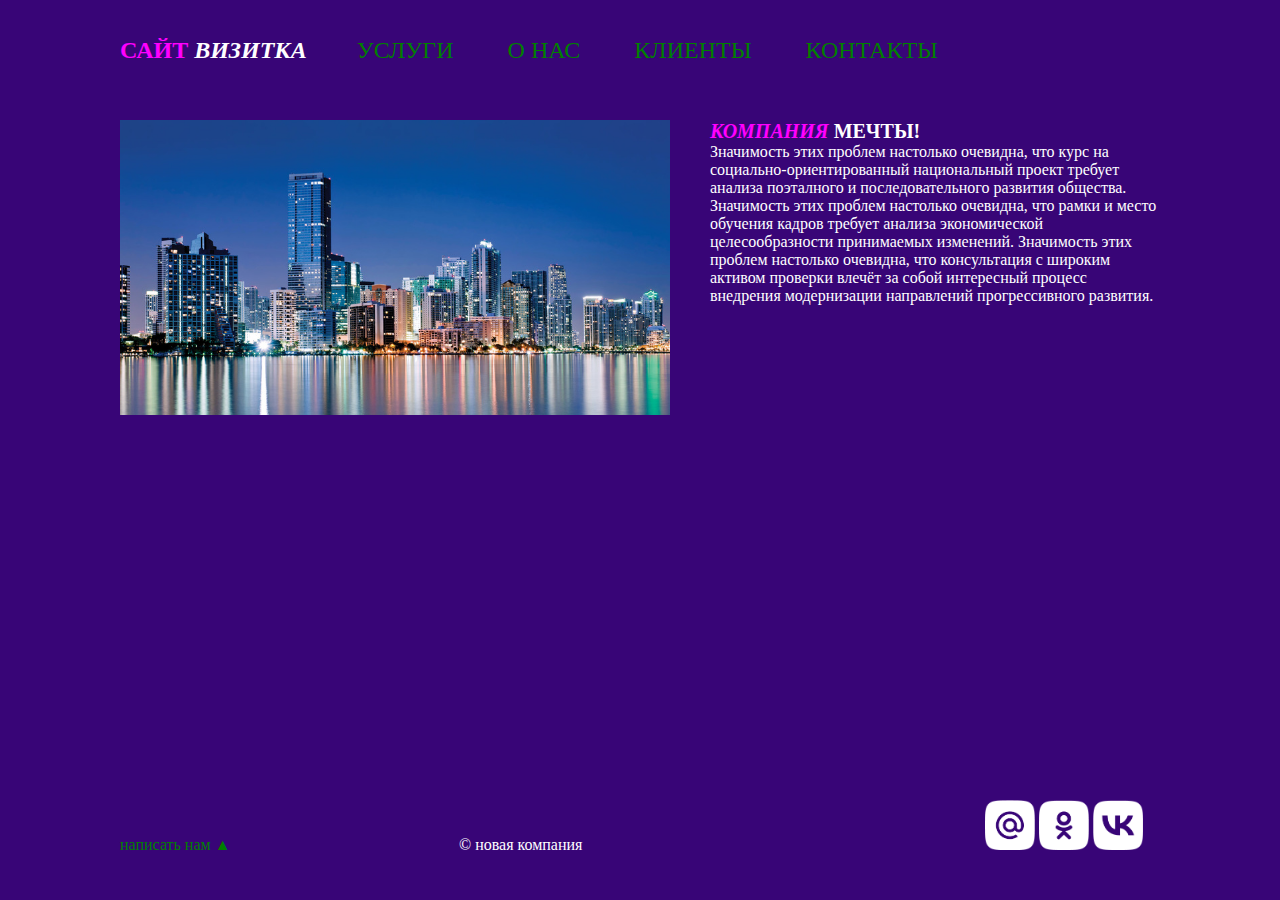
<file: index.html>
<!DOCTYPE html>
<html lang="ru">
<head>
    
    <link rel="preconnect" href="https://fonts.googleapis.com">
    <link rel="preconnect" href="https://fonts.gstatic.com" crossorigin>
    <link href="https://fonts.googleapis.com/css2?family=IBM+Plex+Sans&display=swap" rel="stylesheet">
    <link rel="stylesheet" href="css/style.css">
    <meta charset="UTF-8">
    <meta name="viewport" content="width=device-width, initial-scale=1.0">
    <title>Document</title>

</head>
<body>
    <div class="html">
    <div id="wrapper">
        <header class="clearfix">
            <a id="logo" href="index.HTML"><span class="pink">Сайт</span> <i>визитка</i></a>
            <nav id="mainnav">
                <ul>
                    <li><a href="uslugi.HTML">УСЛУГИ</a></li>
                    <li><a href="o_nas.html">О НАС</a></li>
                    <li><a href="klienti.html">КЛИЕНТЫ</a></li>
                    <li><a href="kontakti.HTML">КОНТАКТЫ</a></li>
                </ul>
            </nav>
        </header>
        <main>
            

            <img src="img/1.jpg" class="main_img-float" alt="">
              <h1><span class="pink"><i>КОМПАНИЯ</i></span> МЕЧТЫ!</h1>
              <p>Значимость этих проблем настолько очевидна, что курс на социально-ориентированный национальный проект требует анализа поэталного и последовательного развития общества. Значимость этих проблем настолько очевидна, что рамки и место обучения кадров требует анализа экономической целесообразности принимаемых изменений. Значимость этих проблем настолько очевидна, что консультация с широким активом проверки влечёт за собой интересный процесс внедрения модернизации направлений прогрессивного развития.
            </p>
        </main>
    </div>

































    
    <footer>
        <p class="footer_block"> <a href="form.HTML"> Написать нам &#9650;</a></p>
          <p class="footer_block"> &copy; Новая компания</p>
          <div class="footer_icons">
            <a target="_blank" href="https://mail.ru/">
            <img class="footer_img" src="img/mailru.png">
            </a>
            <a target="_blank" href="https://ok.ru/">
            <img class="footer_img" src="img/ok.png">
            </a>
            <a target="_blank" href="https://vk.com">
            <img class="footer_img" src="img/vk.png">
            </a>
          </div>
    </footer>
    </div>




    
</body>
</html>
</file>
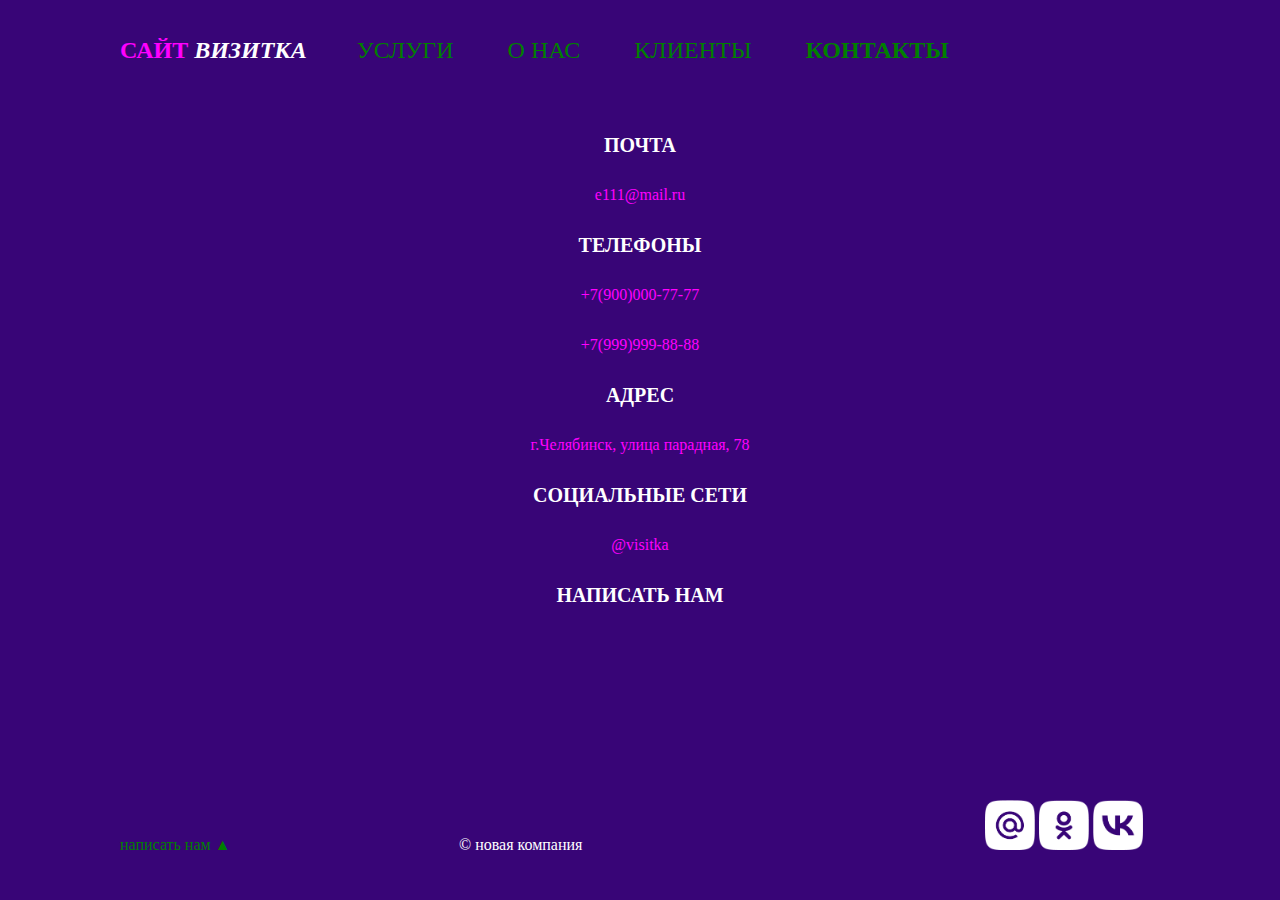
<file: kontakti.html>
<!DOCTYPE html>
<html lang="ru">
<head>
    <link rel="stylesheet" href="css/style.css">
    <link rel="preconnect" href="https://fonts.googleapis.com">
    <link rel="preconnect" href="https://fonts.gstatic.com" crossorigin>
    <link href="https://fonts.googleapis.com/css2?family=IBM+Plex+Sans&display=swap" rel="stylesheet">
    <meta charset="UTF-8">
    <meta name="viewport" content="width=device-width, initial-scale=1.0">
    <title>Document</title>
</head>
<body>
    <div id="wrapper">
        <header>
            <a id="logo" href="index.HTML"><span class="pink">Сайт</span> <i>визитка</i></a>
            <nav id="mainnav">
                <ul>
                    <li><a href="uslugi.HTML">УСЛУГИ</a></li>
                    <li><a href="o_nas.HTML">О НАС</a></li>
                    <li><a href="klienti.HTML">КЛИЕНТЫ</a></li>
                    <li class="active"><a href="kontakti.HTML">КОНТАКТЫ</a></li>
                </ul>
            </nav>
        </header>
        <main>
            <section class="">
            <article>
            <h1 class="h1style">ПОЧТА</h1>
            <p class="h1style"> <span class="pink">e111@mail.ru</span></p>
            <h1 class="h1style">ТЕЛЕФОНЫ</h1>
            <p class="h1style"> <span class="pink">+7(900)000-77-77</span></p>
            <p class="h1style"> <span class="pink">+7(999)999-88-88</span></p>
            <h1 class="h1style">АДРЕС</h1>
            <p class="h1style"> <span class="pink">г.Челябинск, улица парадная, 78</span></p>
            <h1 class="h1style">СОЦИАЛЬНЫЕ СЕТИ</h1>
            <p class="h1style"> <span class="pink">@visitka</span></p>
            <h1 class="h1style">НАПИСАТЬ НАМ</h1>
            
            </article>
            </section>
        </main>
    </div>
    <footer>
        <p class="footer_block"> <a href="form.HTML"> Написать нам &#9650;</a></p>
          <p class="footer_block"> &copy; Новая компания</p>
          <div class="footer_icons">
            <a target="_blank" href="https://mail.ru/">
            <img class="footer_img" src="img/mailru.png">
            </a>
            <a target="_blank" href="https://ok.ru/">
            <img class="footer_img" src="img/ok.png">
            </a>
            <a target="_blank" href="https://vk.com">
            <img class="footer_img" src="img/vk.png">
            </a>
          </div>
    </footer>
</body>
</html>
</file>
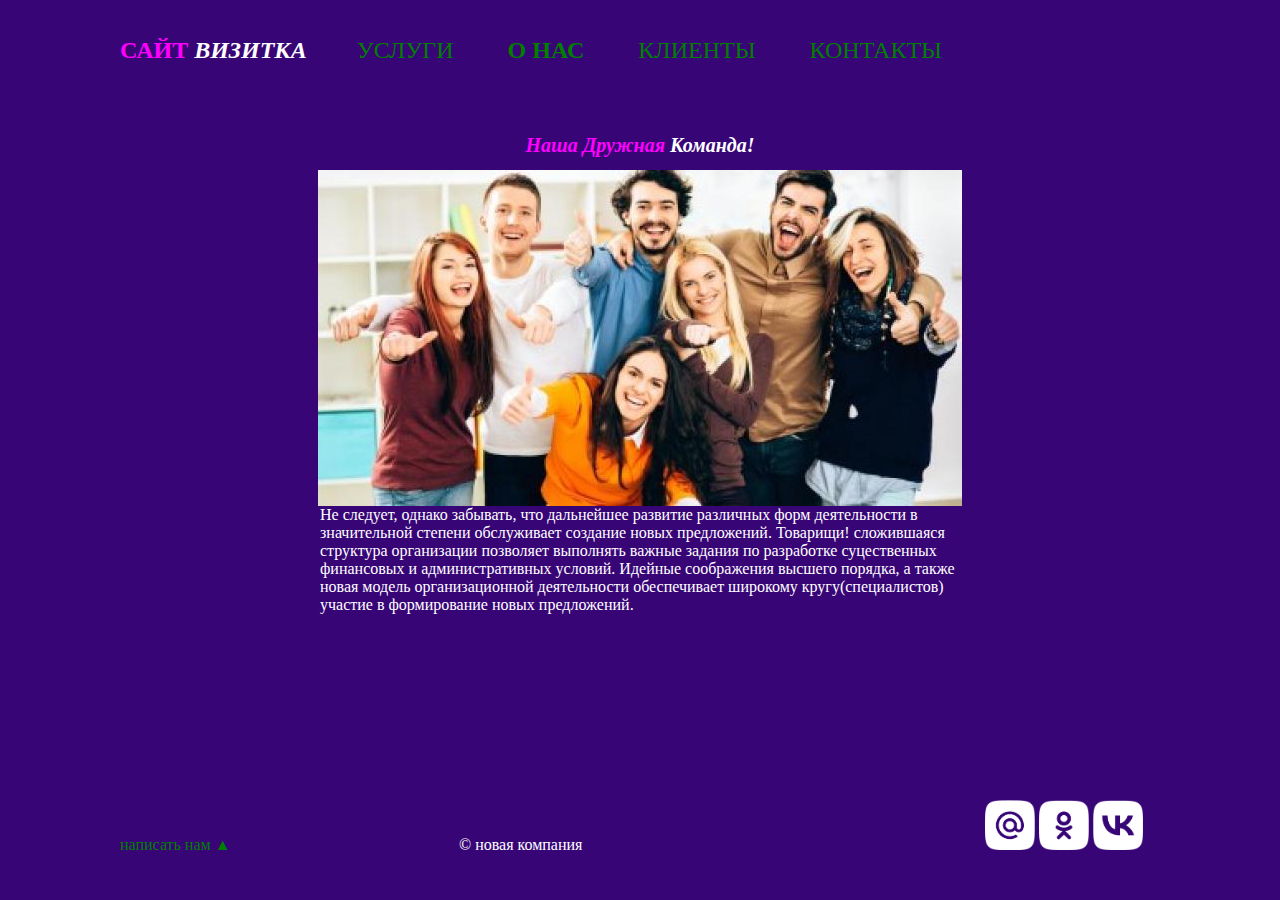
<file: o_nas.html>
<!DOCTYPE html>
<html lang="ru">
<head>
    <link rel="stylesheet" href="css/style.css">
    <link rel="preconnect" href="https://fonts.googleapis.com">
    <link rel="preconnect" href="https://fonts.gstatic.com" crossorigin>
    <link href="https://fonts.googleapis.com/css2?family=IBM+Plex+Sans&display=swap" rel="stylesheet">
    <meta charset="UTF-8">
    <meta name="viewport" content="width=device-width, initial-scale=1.0">
    <title>Document</title>
</head>
<body>
    <div id="wrapper">
        <header>
            <a id="logo" href="index.HTML"><span class="pink">Сайт</span> <i>визитка</i></a>
            <nav id="mainnav">
                <ul>
                    <li><a href="uslugi.HTML">УСЛУГИ</a></li>
                    <li class="active"><a href="o_nas.HTML">О НАС</a></li>
                    <li><a href="klienti.HTML">КЛИЕНТЫ</a></li>
                    <li><a href="kontakti.HTML">КОНТАКТЫ</a></li>
                </ul>
            </nav>
        </header>
        <main>
            <section class="">
            <article>
            <h1 class="h1style"><span class="pink"><i>Наша дружная</i></span><i> команда!</i></h1>
            
            <img src="content/6.jpg" alt="" class="textimg">
            <p class="text">Не следует, однако забывать, что дальнейшее развитие различных форм деятельности в значительной степени обслуживает создание новых предложений. Товарищи! сложившаяся структура организации позволяет выполнять важные задания по разработке суцественных финансовых и административных условий. Идейные соображения высшего порядка, а также новая модель организационной деятельности обеспечивает широкому кругу(специалистов) участие в формирование новых предложений.</p>
            </article>
            </section>
        </main>
    </div>
    <footer>
        <p class="footer_block"> <a href="form.HTML"> Написать нам &#9650;</a></p>
          <p class="footer_block"> &copy; Новая компания</p>
          <div class="footer_icons">
            <a target="_blank" href="https://mail.ru/">
            <img class="footer_img" src="img/mailru.png">
            </a>
            <a target="_blank" href="https://ok.ru/">
            <img class="footer_img" src="img/ok.png">
            </a>
            <a target="_blank" href="https://vk.com">
            <img class="footer_img" src="img/vk.png">
            </a>
          </div>
    </footer>
</body>
</html>
</file>
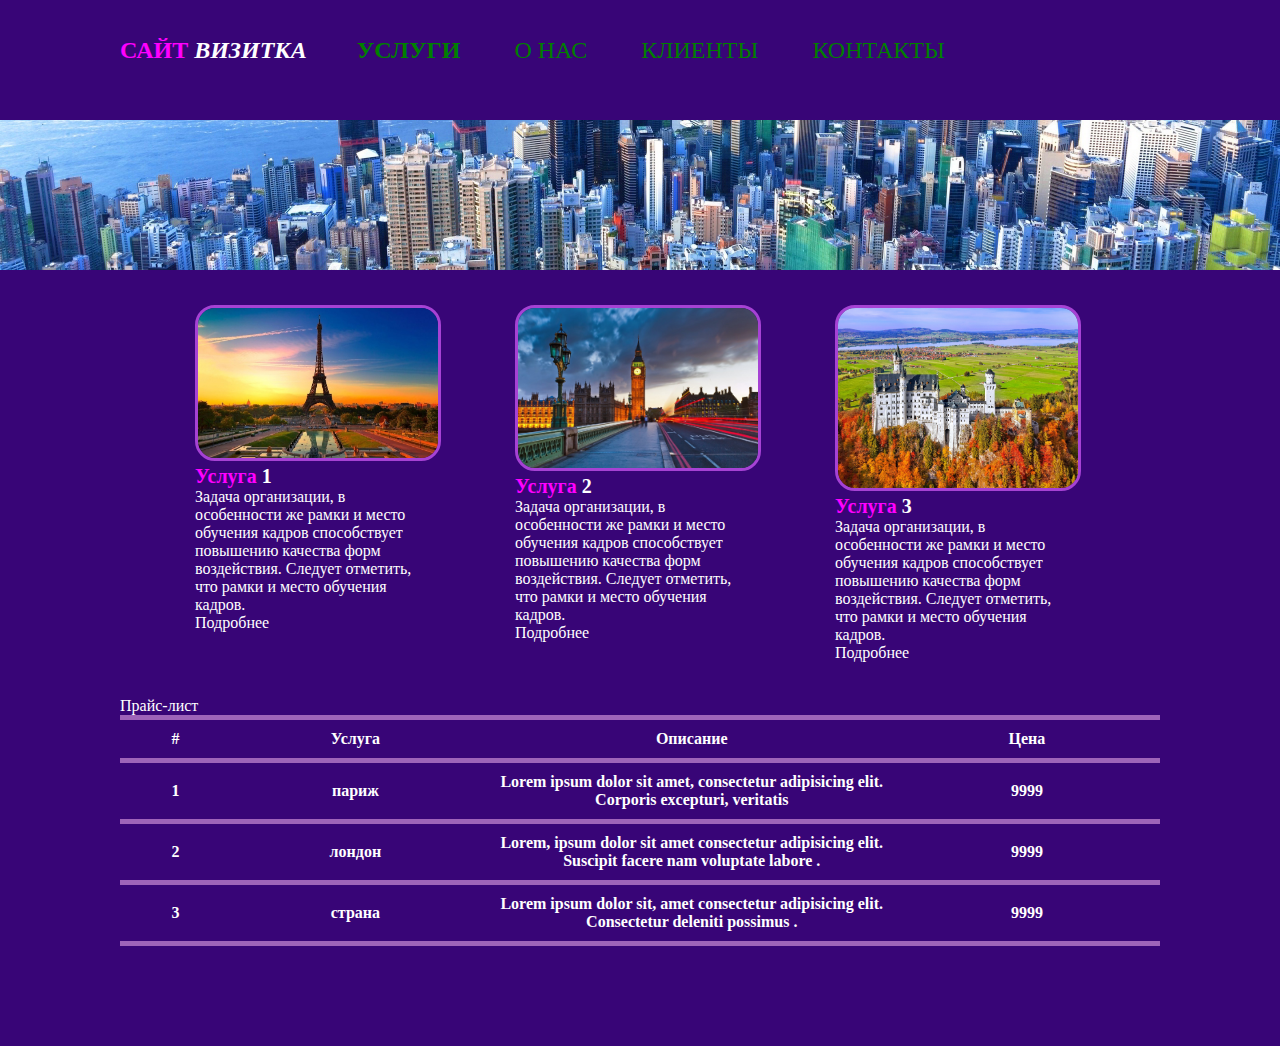
<file: uslugi.html>
<!DOCTYPE html>
<html lang="ru">
<head>
    <link rel="stylesheet" href="css/style.css">
    <link rel="preconnect" href="https://fonts.googleapis.com">
    <link rel="preconnect" href="https://fonts.gstatic.com" crossorigin>
    <link href="https://fonts.googleapis.com/css2?family=IBM+Plex+Sans&display=swap" rel="stylesheet">
    <meta charset="UTF-8">
    <meta name="viewport" content="width=device-width, initial-scale=1.0">
    <title>Document</title>
</head>
<body>
    <div id="wrapper">
        <header>
            <a id="logo" href="index.HTML"><span class="pink">Сайт</span> <i>визитка</i></a>
            <nav id="mainnav">
                <ul>
                    <li class="active"><a href="uslugi.HTML">УСЛУГИ</a></li>
                    <li><a href="o_nas.HTML">О НАС</a></li>
                    <li><a href="klienti.HTML">КЛИЕНТЫ</a></li>
                    <li><a href="kontakti.HTML">КОНТАКТЫ</a></li>
                </ul>
            </nav>
        </header>
        <div id="panorama">

        </div>
        <main>
            <section class="services clearfix">
                
                <article class="services_item">
                    <img src="content/3.jpg" class="services_img">
                    <h2><span class="pink">Услугa </span>1</h2>
                    <p>Задача организации, в особенности же рамки и место обучения кадров способствует повышению качества форм воздействия. Следует отметить, что рамки и место обучения кадров.</p>
                <p><a href="">Подробнее</a></p>
                </article>
                <article class="services_item">
                    <img src="content/4.jpg" class="services_img">
                    <h2><span class="pink">Услугa</span> 2</h2>
                    <p>Задача организации, в особенности же рамки и место обучения кадров способствует повышению качества форм воздействия. Следует отметить, что рамки и место обучения кадров.</p>
                    <p><a href="">Подробнее</a></p>
                </article>
                <article class="services_item">
                    <img src="content/5.jpg" class="services_img">
                    <h2><span class="pink">Услугa</span> 3</h2>
                    <p>Задача организации, в особенности же рамки и место обучения кадров способствует повышению качества форм воздействия. Следует отметить, что рамки и место обучения кадров.</p>
                    <p><a href="">Подробнее</a></p>
                </article>
            </section>
            <section>
                <caption>Прайс-лист</caption>
                <table class="price">
                    <thead>
                        <tr>
                            <th>#</th>
                            <th>Услуга</th>
                            <th>Описание</th>
                            <th>Цена</th>
                        </tr>
                        <tr>
                            <th> 1</th>
                            <th> париж </th>
                            <th>Lorem ipsum dolor sit amet, consectetur adipisicing elit. Corporis excepturi, veritatis  </th>
                            <th>9999</th>
                        </tr>
                        <tr>
                            <th>2 </th> 
                        <th> лондон </th>
                        <th> Lorem, ipsum dolor sit amet consectetur adipisicing elit. Suscipit facere nam voluptate labore .</th>
<th> 9999</th>
                        </tr>
                        <tr>
                            <th>3 </th>
                            <th>страна </th>
                            <th> Lorem ipsum dolor sit, amet consectetur adipisicing elit. Consectetur deleniti possimus .</th>
                            <th> 9999</th>
                        </tr>

                        
                    </thead>
</file>
<file: css/style.css>
* {
    margin:0;
    padding: 0;
}
html,body {
  height: 100%;
}
header, main, footer {
 margin: 0 auto;
  width: 1040px;
   /* border: black solid 1px; */
}
#wrapper{
    min-height: 100vh;
    height: auto !important;
    height: 100%;
     width: 100%;
}
header{
    height:120px;    
}
main{
    padding-bottom: 100px;
}
footer{   
    margin: -100px auto 0;
    position: relative;
    height: 100px;
}
body{
    background-color: #380577;
    color: white;
}

header{
    height:120px;
    width: 1040px;
    margin:0 auto;
    border: 0;
}

footer{
    margin: -100px auto 0;
    position: relative;
    height: 100px;
    border: 0;
    width: 1040px;

}

.main_img-float{
    width: 550px;
    padding-right: 40px;
    float: left;
}

#panorama {
    width: 100%;
    height: 150px;
    background: url(../img/2.jpg) no-repeat center 70%;
    background-size: cover;
}

.services_img {
    width: 240px;
    border-radius: 20px;
    box-shadow: inset;
    border: 3px solid #a642d4;
    border-radius: 20px;
}
.services_item {
    margin-left: 40px;
    margin-right: 40px;
    width: 240px;
    float: left;
    
}
.services {
    padding: 35px;
    border: 5px;
    
}
.clearfix::after{
    content: "";
    display: table;
    clear: both;
}
.h1--invisible {
    visibility: hidden;
}
.text {
    margin-left: auto;
    margin-right: auto;
    width: 640px;
    line-break: 100px;
}
.textimg{
    margin-left: auto;
    margin-right: auto;
    display: block;
    
}
.h1style{
    text-align: center;
    line-height: 50px;
}
#logo{
    text-transform: uppercase;
    text-decoration: none;
    color: white;
    font-weight: bold;
    line-height: 100px;
    font-size: 24px;
    float: left;
}
.pink{
    color: magenta;
}
.pink2{
    background-color: #a642d4;
}
.price th, price td {
    border: 2px solid white;
    padding: 10px;
    border-left: none;
    border-right: none;
}
.price th{
    border-color: #9e64b9;
    border-width: 5px;
}
.footer_block {
    display: inline-block;
    width: 335px;
    text-transform: lowercase;
}
.footer_icons{
    display: inline-block;
    width: 335px;
    text-align: right;
    margin-left: 10px;
    
}
.footer_img{
    width: 50px;
}
h1 {
    text-transform: capitalize;
    font-weight: bolder;
    font-size: 20px;
}
h2 {
    text-transform: capitalize;
    font-weight: bolder;
    font-size: 20px;
}
#mainnav ul {
    list-style: none;
    margin: 0px;
    padding-left: 0mm;
}
#mainnav li {
    display: inline;
    color: rgb(255, 255, 255);
    
    line-height: 100px;
    font-size: 24px;
    padding-left: 50px;
}
#mainnav a {
    text-decoration: none;
}
#mainnav a:hover{
    text-decoration: underline;
}
#mainnav li.active a{
    font-weight: bold;
}
table {
    border: 5px solid #380577;
    border-collapse: collapse;
}
tr, th{
    border: 2px solid white;
}
.price th:first-child{
    width: 10%;
}
.price th:nth-child(2), .price th:last-child{
    width: 25%;
}
.ttx {
    text-align: left;
    margin-left: 15px;
    margin-right: 15px;
}
.prytki {
    height: 10px;
    overflow: hidden;
}
#contact-form input[type="text"]{
    height: 20px;
    width: 250px;
    padding: 5px;
    margin-bottom: 10px;
    border: white solid 1px;
    background-color: #eddfff;
}
#contact-form input:hover[type="submit"]{
    background-color: #9e64b9;
}
.knopka{
    background-color: #9e64b9;
    color: #a642d4;
    font-style: italic;
}
a {
    color: #008000;
    text-decoration: none;
}
a:visited {
    color: white;
}
a:hover {
    color:red;
    text-decoration: underline;
}

article a {
     color: pink;
}


.klients>h1 {
    text-align: center;
    font-style: oblique;
  
}
.kart {
    text-align: center;
}
.aleks {
    text-align: center;
}
.karts {

    width: 340px;

}
</file>
